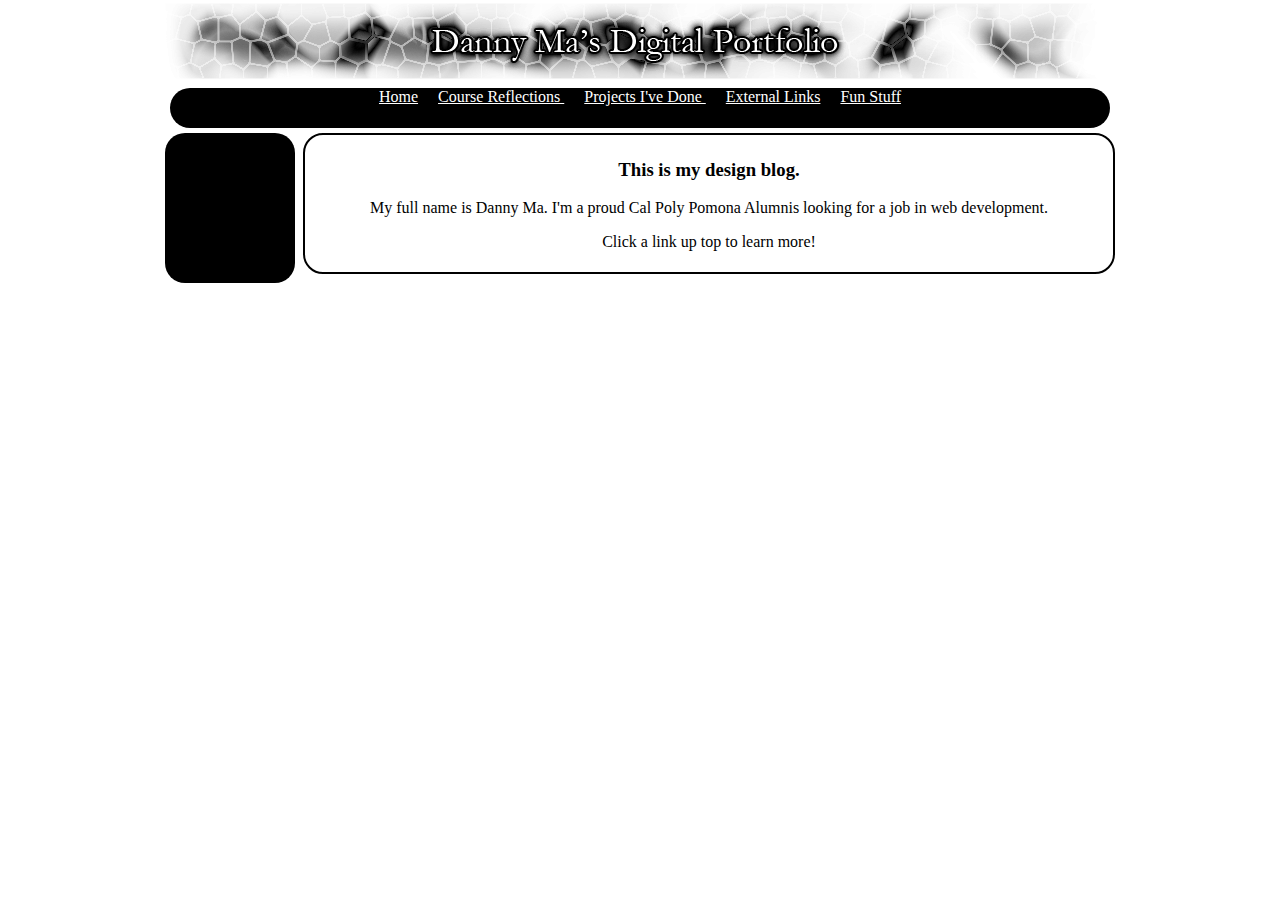
<file: index.html>
<html>
<head>
   <title>Danny's Design Portfolio </title>
<link href="style/test.css" rel="stylesheet" type="text/css">
</head>

<body topmargin="3" link="#ffffff" vlink="#ffcccc">
<link rel="stylesheet" href="style/test.css" media="screen" />
<div class="container">
<div class="title">
		
						<center><img src="images/banner.png" /></center>
					</div>
				
				<div class="linkstable">
							<a href="index.html">Home</a>&nbsp;&nbsp;&nbsp;&nbsp;
						<a href="courses/courses.html"> Course Reflections </a>&nbsp;&nbsp;&nbsp;&nbsp;
						<a href="projects.html"> Projects I've Done </a>&nbsp;&nbsp;&nbsp;&nbsp;
						<a href="external.html"> External Links</a>&nbsp;&nbsp;&nbsp;&nbsp;
						<a href="fun.html"> Fun Stuff</a>
						</font>
                        </div>
			
	<div class="sidelinks">
    	<!--
					<a href="workexp.html">Work Experience</a><br>
                        <p></p>
				
						<a href="volunteer.html">Volunteer</a><br>	
                        <p></p>
				
						<a href="coursework.html">Course Work</a><br>
				
		-->
       </div> 



	<div class="content">
			
              <center><h3>This is my design blog.</h3>
				<p> My full name is Danny Ma. I'm a proud Cal Poly Pomona Alumnis looking for a job in web development. </p>
                 <p>Click a link up top to learn more!</p></center>
		</div>
	<div class="footer">
	
	</div>
</div>
</body>
</html>
</file>
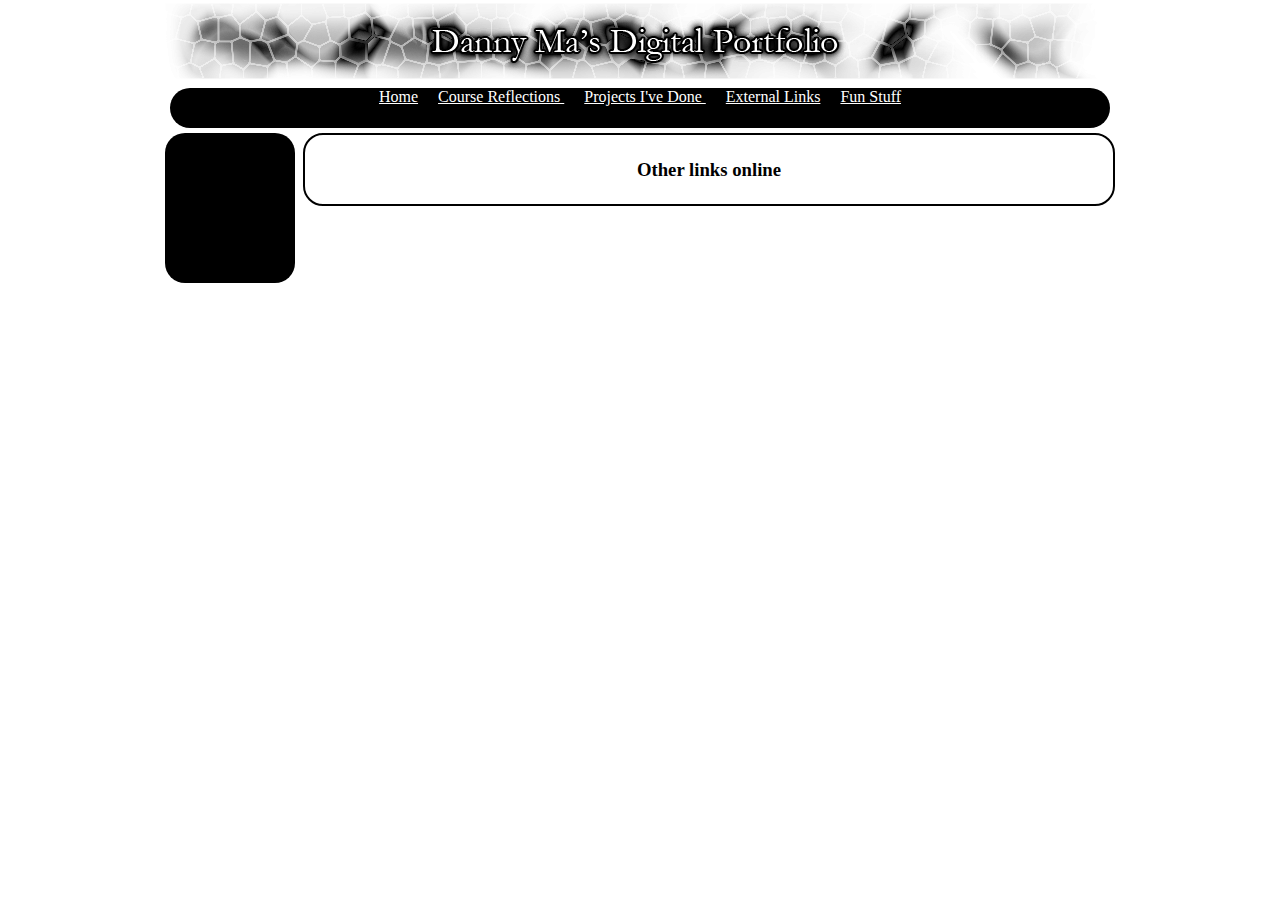
<file: external.html>
<html>
<head>
   <title>Danny's Design Portfolio </title>
<link href="style/test.css" rel="stylesheet" type="text/css">
</head>

<body topmargin="3" link="#ffffff" vlink="#ffcccc">
<link rel="stylesheet" href="style/test.css" media="screen" />
<div class="container">
<div class="title">
		
						<center><img src="images/banner.png" /></center>
					</div>
				
				<div class="linkstable">
								<a href="index.html">Home</a>&nbsp;&nbsp;&nbsp;&nbsp;
						<a href="courses/courses.html"> Course Reflections </a>&nbsp;&nbsp;&nbsp;&nbsp;
						<a href="projects.html"> Projects I've Done </a>&nbsp;&nbsp;&nbsp;&nbsp;
						<a href="external.html"> External Links</a>&nbsp;&nbsp;&nbsp;&nbsp;
						<a href="fun.html"> Fun Stuff</a>
						</font>
                        </div>
			
	<div class="sidelinks">
    	<!--
					<a href="workexp.html">Work Experience</a><br>
                        <p></p>
				
						<a href="volunteer.html">Volunteer</a><br>	
                        <p></p>
				
						<a href="coursework.html">Course Work</a><br>
				
		-->
       </div> 



	<div class="content">
			
              <center><h3>Other links online</h3>
				
		</div>
	<div class="footer">
	
	</div>
</div>
</body>
</html>
</file>
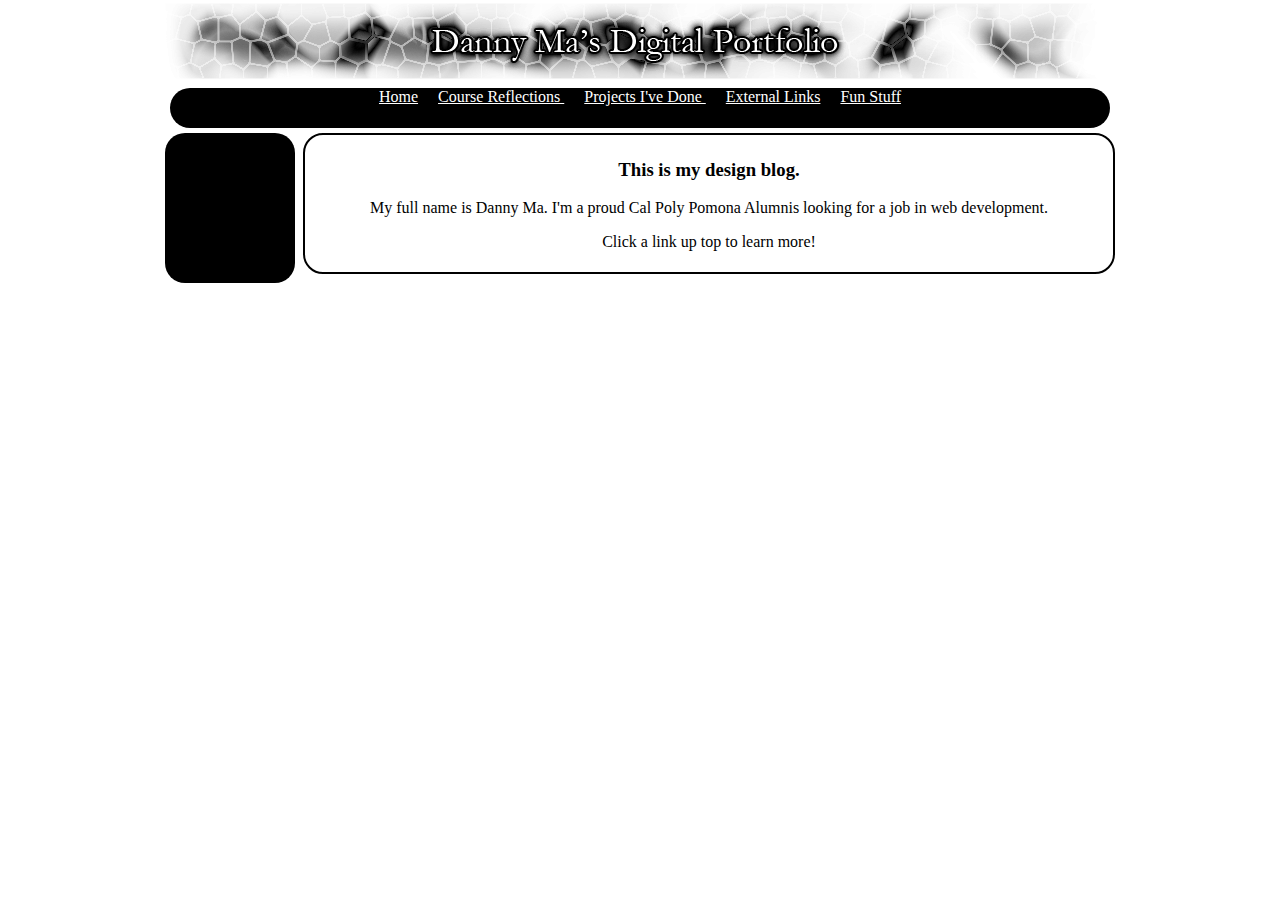
<file: home.html>
<html>
<head>
   <title>Danny's Design Portfolio </title>
<link href="style/test.css" rel="stylesheet" type="text/css">
</head>

<body topmargin="3" link="#ffffff" vlink="#ffcccc">
<link rel="stylesheet" href="style/test.css" media="screen" />
<div class="container">
<div class="title">
		
						<center><img src="images/banner.png" /></center>
					</div>
				
				<div class="linkstable">
							<a href="home.html">Home</a>&nbsp;&nbsp;&nbsp;&nbsp;
						<a href="courses/courses.html"> Course Reflections </a>&nbsp;&nbsp;&nbsp;&nbsp;
						<a href="projects.html"> Projects I've Done </a>&nbsp;&nbsp;&nbsp;&nbsp;
						<a href="external.html"> External Links</a>&nbsp;&nbsp;&nbsp;&nbsp;
						<a href="fun.html"> Fun Stuff</a>
						</font>
                        </div>
			
	<div class="sidelinks">
    	<!--
					<a href="workexp.html">Work Experience</a><br>
                        <p></p>
				
						<a href="volunteer.html">Volunteer</a><br>	
                        <p></p>
				
						<a href="coursework.html">Course Work</a><br>
				
		-->
       </div> 



	<div class="content">
			
              <center><h3>This is my design blog.</h3>
				<p> My full name is Danny Ma. I'm a proud Cal Poly Pomona Alumnis looking for a job in web development. </p>
                 <p>Click a link up top to learn more!</p></center>
		</div>
	<div class="footer">
	
	</div>
</div>
</body>
</html>
</file>
<file: style/test.css>
@charset "utf-8";
/* CSS Document */

div.title{
	width: 100%;
	height: 11.42%;

	font-family:"Georgia", Times, serif;
	font-size:2em;
	text-align:center;
	text-align:left;
	}

div.linkstable{

	background-color: black;
	font-family: "Georgia", Times, serif;
	text-align:center;
	height: 5.71%;
	border-radius:20px;
	margin:5px 5px 5px 5px;
	
}
div.footer{
	background-color: #red;
	font-family: "Georgia", Times, serif;
	text-align:center;
	height: 5.71%;
	border-radius:20px;
	margin:5px 5px 5px 5px;
	
}

div.sidelinks{
	
	width:12.63%;
	height: 20%;
	PADDING:5PX;
	text-align:center;
	background-color:black;
	float:left;
	border-radius:20px;
	}

div.body{
	padding: 10px 10px 10px 10px;
	width:inherit;
	height:88%;
	float:right;
	
}
div.bodypara{
	color:"#000000";
	
	}

div.content{
	float:right;
	border: 2px solid black;
	padding: 5px;
	width:84%;
	border-radius:20px;
	background-color:white;
}
div.container{
	width: 950px;
	height: 700px;
	margin:auto;


	}
</file>
